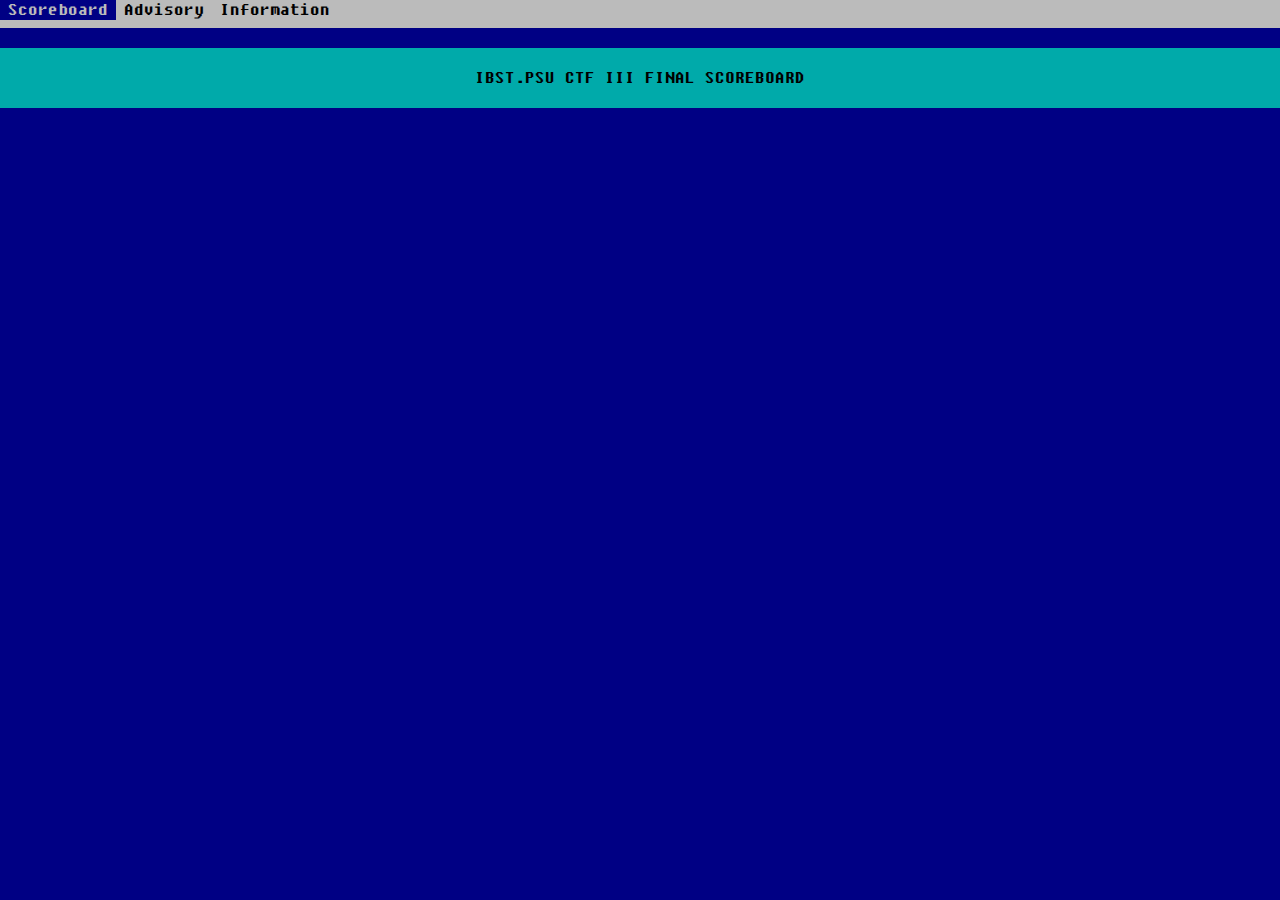
<file: src/tinfoilhat/scoreboard/www/index.html>
<!DOCTYPE html>
<html lang="en">
  <head>
    <meta charset="utf-8">
    <meta http-equiv="X-UA-Compatible" content="IE=edge">
    <meta name="viewport" content="width=device-width, initial-scale=1">
    <title>IBST.PSU CTF Scoreboard</title>

    <link rel="stylesheet" href="css/bootstrap.min.css">

    <script type="text/javascript">
      var scoreboard = new WebSocket("ws://" + location.host + "/scoreboard");

      scoreboard.onmessage = function(e) {
        document.getElementById('scoreboard-table').innerHTML = e.data
      }

      var info = new WebSocket("ws://" + location.host + "/info");

      info.onmessage = function(e) {
        document.getElementById('info').innerHTML = e.data
      }
    </script>
  </head>
  <body>
    <ul class="nav nav-tabs">
      <li class="active">
        <a href="#">Scoreboard</a>
      </li>
      <li><a href="advisory.html">Advisory</a></li>
      <li><a href="info.html">Information</a></li>
    </ul>
    <div class="page-header"><center><h1>IBST.PSU CTF III Final Scoreboard</h1></center></div>
    <div style="padding: 15px;">
      <div id="info"></div>
      <br>
      <table id="scoreboard-table" class="table table-hover"></table>
      <script src="js/bootstrap.min.js"></script>
    </div>
  </body>
</html>
</file>
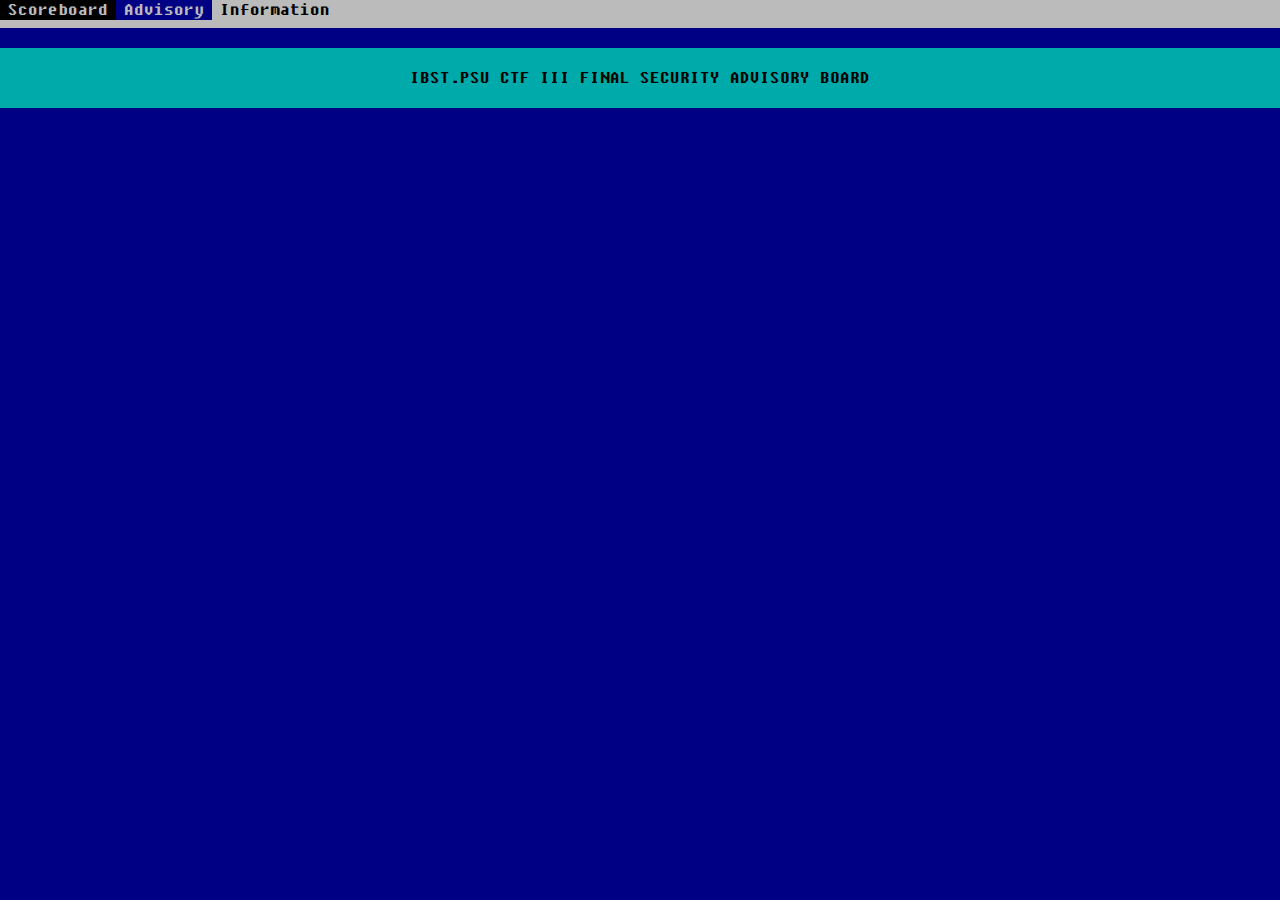
<file: src/tinfoilhat/scoreboard/www/advisory.html>
<!DOCTYPE html>
<html lang="en">
  <head>
    <meta charset="utf-8">
    <meta http-equiv="X-UA-Compatible" content="IE=edge">
    <meta name="viewport" content="width=device-width, initial-scale=1">
    <title>IBST.PSU CTF Security Advisory board</title>

    <link rel="stylesheet" href="css/bootstrap.min.css">

    <script type="text/javascript">
      var advisory = new WebSocket("ws://" + location.host + "/advisory");

      advisory.onmessage = function(e) {
        document.getElementById('advisory').innerHTML = e.data
      }
    </script>
  </head>
  <body>
    <ul class="nav nav-tabs">
      <li><a href="index.html">Scoreboard</a></li>
      <li class="active">
        <a href="#">Advisory</a>
      </li>
      <li><a href="info.html">Information</a></li>
    </ul>
    <div class="page-header"><center><h1>IBST.PSU CTF III Final Security Advisory board</h1></center></div>
    <div style="padding: 15px;">
      <div id="advisory"></div>
      <script src="js/bootstrap.min.js"></script>
    </div>
  </body>
</html>
</file>
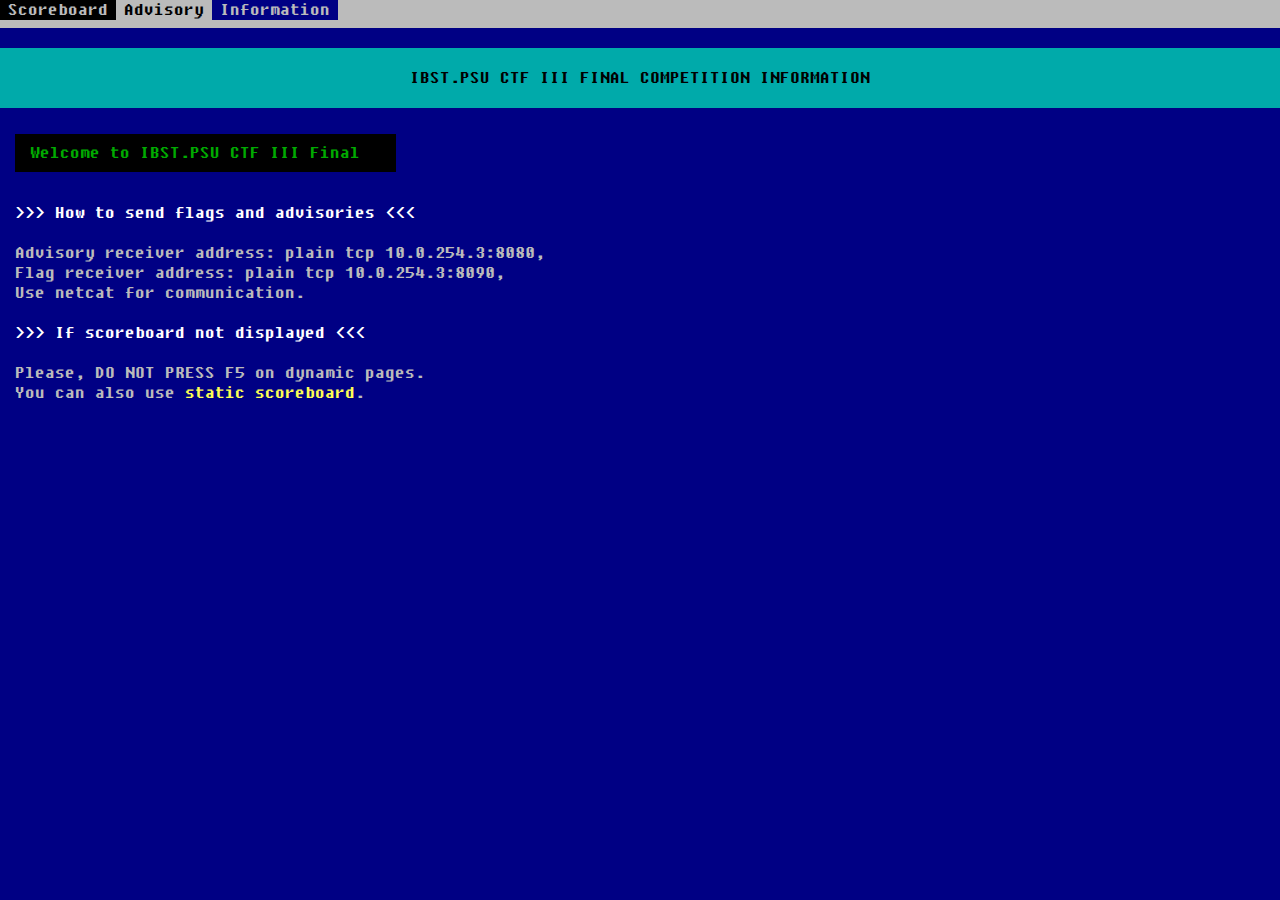
<file: src/tinfoilhat/scoreboard/www/info.html>
<!DOCTYPE html>
<html lang="en">
  <head>
    <meta charset="utf-8">
    <meta http-equiv="X-UA-Compatible" content="IE=edge">
    <meta name="viewport" content="width=device-width, initial-scale=1">
    <title>IBST.PSU CTF Info</title>
    <link rel="stylesheet" href="css/bootstrap.min.css">
  </head>
  <body>
    <ul class="nav nav-tabs">
      <li><a href="/">Scoreboard</a></li>
      <li><a href="advisory.html">Advisory</a></li>
      <li class="active">
        <a href="#">Information</a>
      </li>
    </ul>
    <div class="page-header"><center><h1>IBST.PSU CTF III Final Competition Information</h1></center></div>
    <div style="padding: 15px;">
      <span class="alert alert-success">Welcome to IBST.PSU CTF III Final</span>
      <br><br><br>
      <h3>How to send flags and advisories</h3><br>
      Advisory receiver address: plain tcp 10.0.254.3:8080,
      <br>
      Flag receiver address: plain tcp 10.0.254.3:8090,
      <br>
      Use netcat for communication.
      <br>
      <br>
      <h3>If scoreboard not displayed</h3><br>
      Please, DO NOT PRESS F5 on dynamic pages.
      <br>
      You can also use <a href="/static-scoreboard">static scoreboard</a>.
      <script src="js/bootstrap.min.js"></script>
    </div>
  </body>
</html>
</file>
